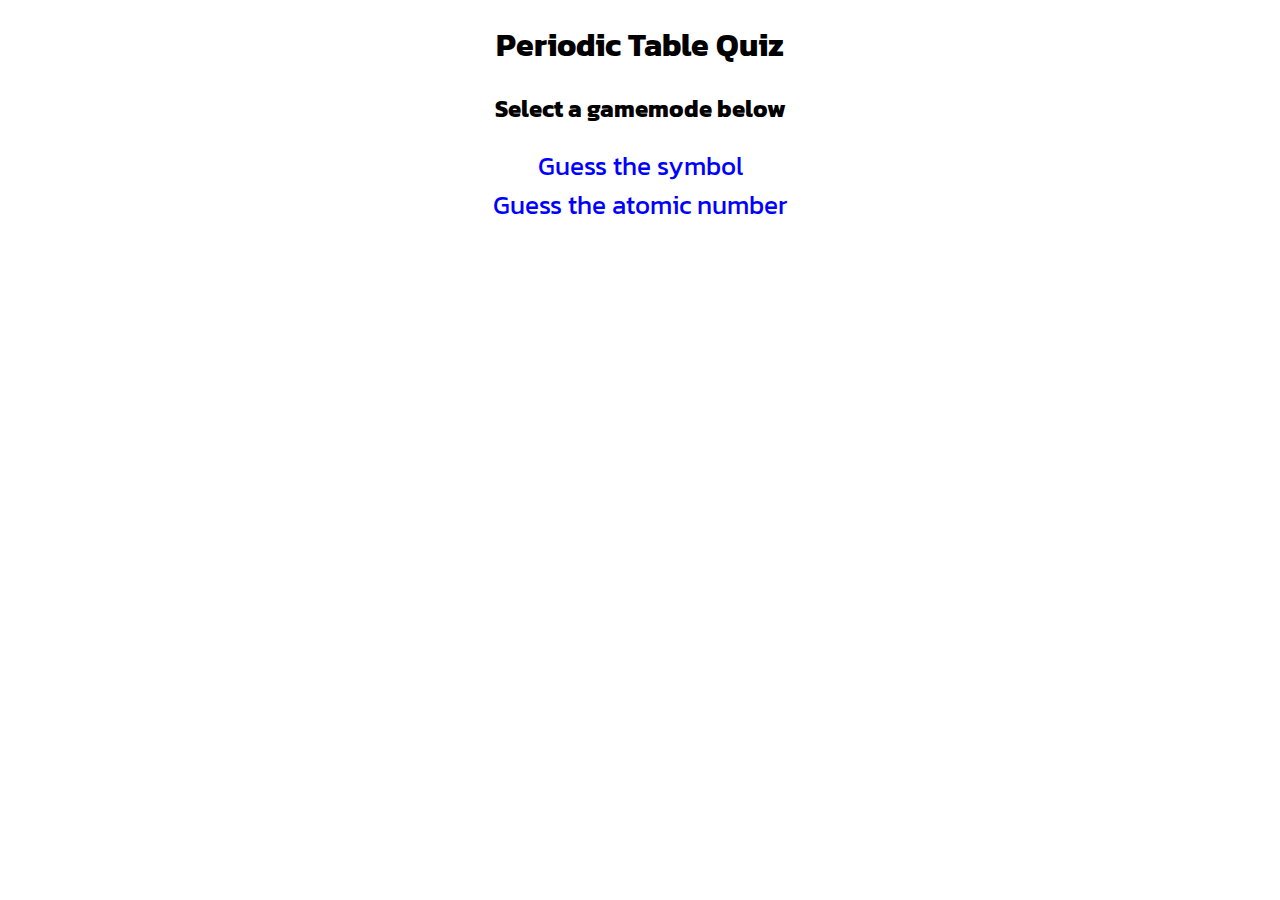
<file: index.html>
<!DOCTYPE html>
<html lang="en">
  <head>
    <meta charset="UTF-8" />
    <meta name="viewport" content="width=device-width, initial-scale=1.0" />
    <link rel="stylesheet" href="./style.css" />
    <title>Periodic Table Quiz</title>
  </head>
  <body>
    <h1>Periodic Table Quiz</h1>
    <h2>Select a gamemode below</h2>
    <a href="./Symbol/symbol.html">Guess the symbol</a>
    <br />
    <a href="./Atomic Number/atomic.html">Guess the atomic number</a>
  </body>
</html>
</file>
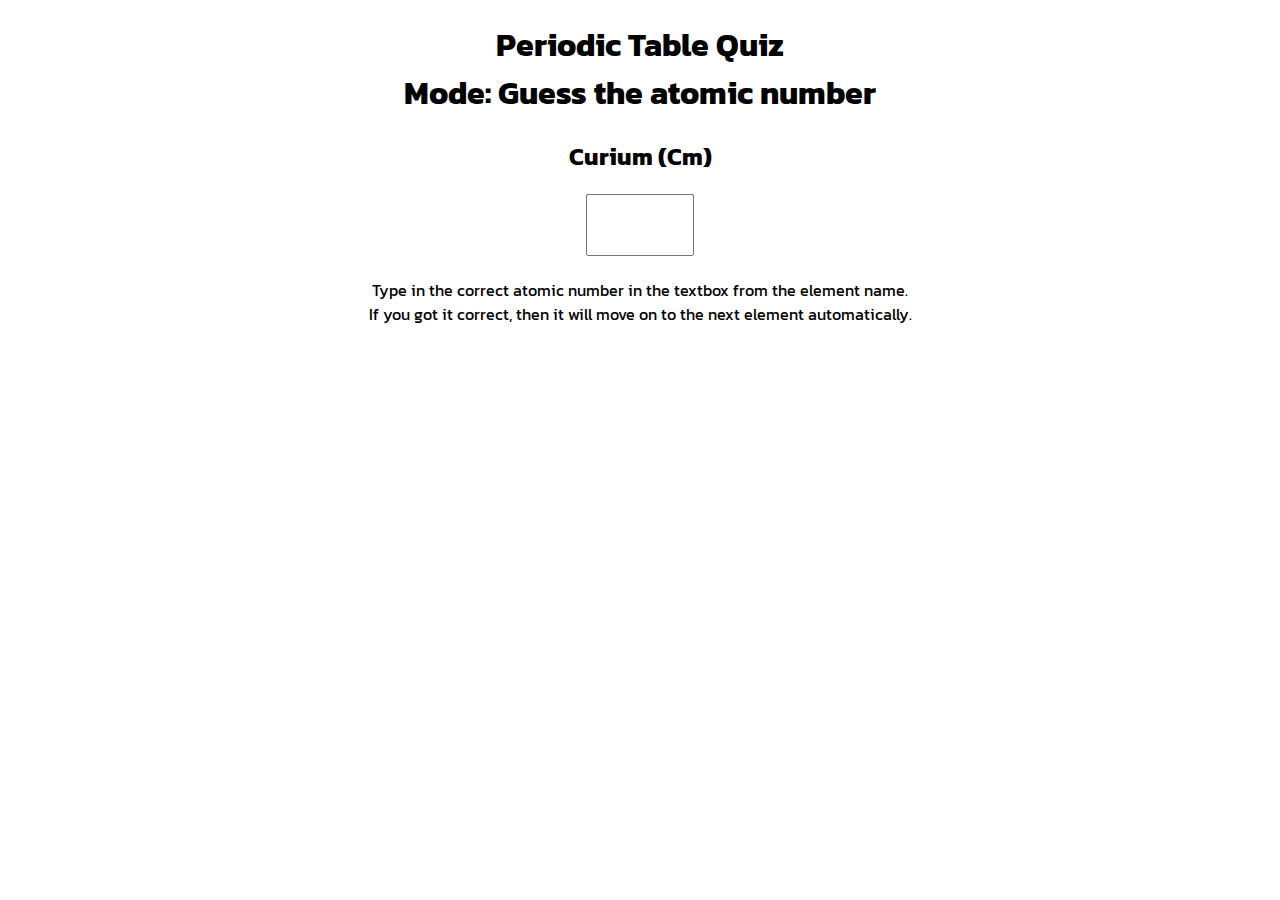
<file: Atomic Number/atomic.html>
<!DOCTYPE html>
<html lang="en">
  <head>
    <meta charset="UTF-8" />
    <meta name="viewport" content="width=device-width, initial-scale=1.0" />
    <link rel="stylesheet" href="../style.css" />
    <title>Periodic Table Quiz</title>
  </head>
  <body>
    <center>
      <h1>Periodic Table Quiz<br />Mode: Guess the atomic number</h1>
      <h2 id="name">Please wait on load...</h2>
      <textarea cols="3" rows="1" id="atomicNumber"></textarea>
      <br />
      <p>
        Type in the correct atomic number in the textbox from the element
        name.<br />If you got it correct, then it will move on to the next
        element automatically.
      </p>
    </center>

    <script src="script.js"></script>
  </body>
</html>
</file>
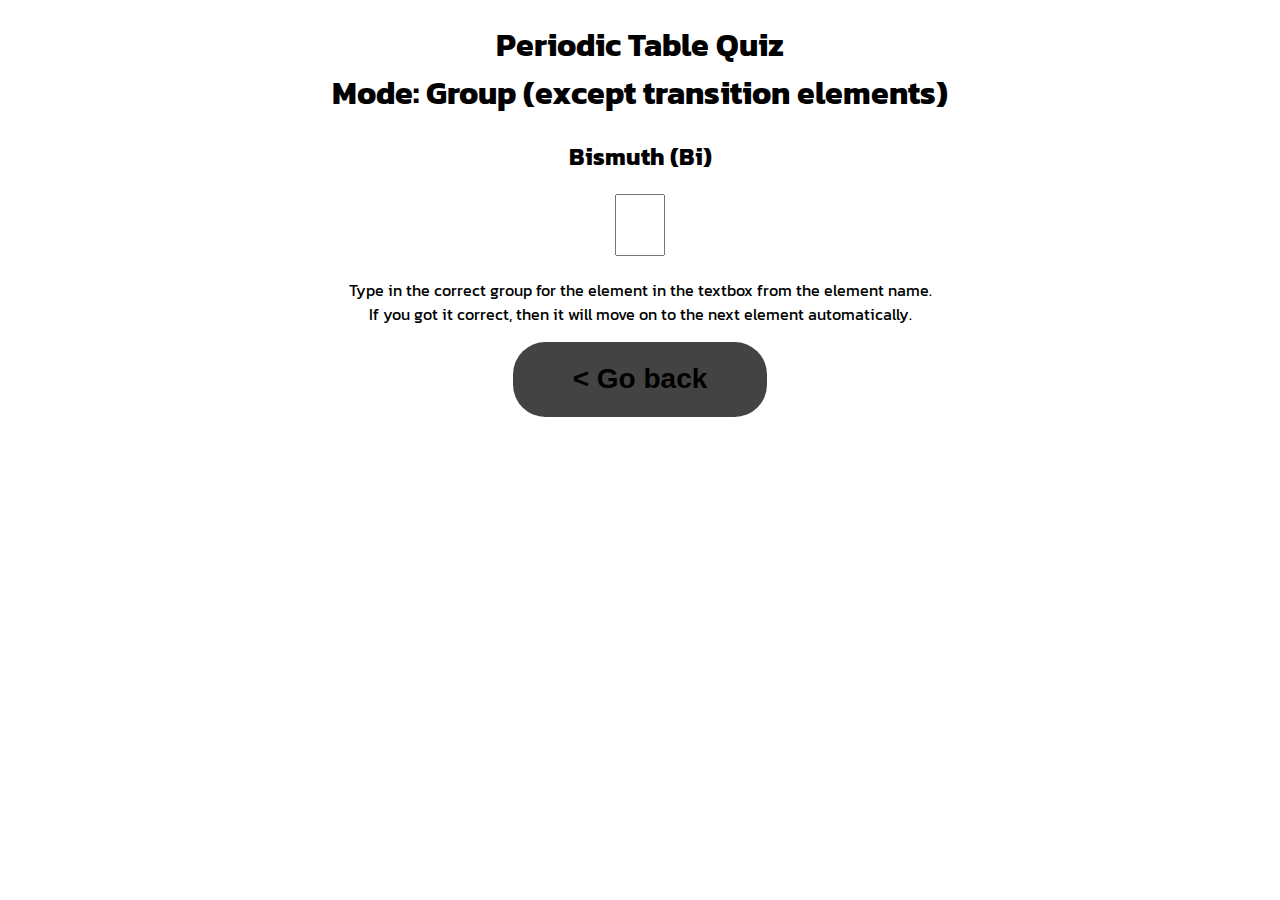
<file: Group/group.html>
<!DOCTYPE html>
<html lang="en">
  <head>
    <meta charset="UTF-8" />
    <meta name="viewport" content="width=device-width, initial-scale=1.0" />
    <link rel="stylesheet" href="../style.css" />
    <link rel="stylesheet" href="../linkTransition/linkTransition.css" />
    <link rel="stylesheet" href="../fancyBtn/style.css" />

    <title>Periodic Table Quiz</title>
  </head>
  <body>
    <div class="wrapper" id="wrapper">
      <h1>
        Periodic Table Quiz
        <br />
        Mode: Group (except transition elements)
      </h1>
      <h2 id="name">Please wait on load...</h2>
      <textarea cols="1" rows="1" id="group"></textarea>
      <br />
      <p>
        Type in the correct group for the element in the textbox from the
        element name.
        <br />
        If you got it correct, then it will move on to the next element
        automatically.
      </p>

      <div class="fancyBtnBg">
        <button
          class="fancyBtn"
          onclick="linkTransition('../index.html', true)"
        >
          <div class="fancyBtnContent">< Go back</div>
        </button>
      </div>
    </div>

    <div class="transitionPh" id="transitionPh"></div>

    <script src="./script.js"></script>
    <script src="../linkTransition/linkTransition.js"></script>
  </body>
</html>
</file>
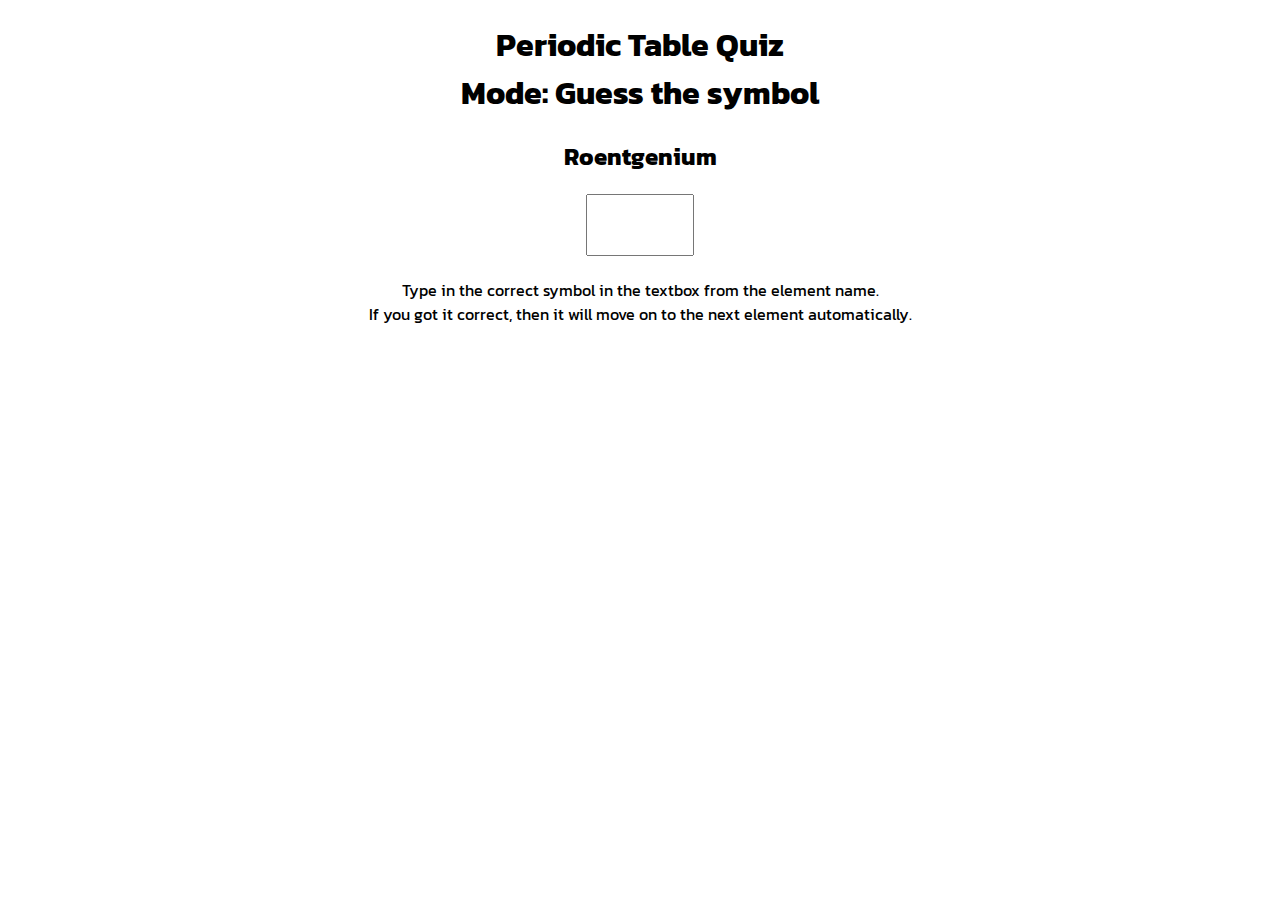
<file: Symbol/symbol.html>
<!DOCTYPE html>
<html lang="en">
  <head>
    <meta charset="UTF-8" />
    <meta name="viewport" content="width=device-width, initial-scale=1.0" />
    <link rel="stylesheet" href="../style.css" />
    <title>Periodic Table Quiz</title>
  </head>
  <body>
    <center>
      <h1>Periodic Table Quiz<br />Mode: Guess the symbol</h1>
      <h2 id="name">Please wait on load...</h2>
      <textarea cols="3" rows="1" id="symbol"></textarea>
      <br />
      <p>
        Type in the correct symbol in the textbox from the element name.<br />If
        you got it correct, then it will move on to the next element
        automatically.
      </p>
    </center>

    <script src="script.js"></script>
  </body>
</html>
</file>
<file: style.css>
@import url('https://fonts.googleapis.com/css2?family=Kanit&display=swap');

body {
  font-family: 'Kanit', sans-serif;
  text-align: center;
}

textarea {
  font-size: 48px;
  resize: none;
}

a {
  font-size: 26px;
  text-decoration: none;
  color: blue;
  transition: 0.2s;
}

a:hover {
  color: orangered;
}
</file>
<file: linkTransition/linkTransition.css>
body {
  margin: 0;
  overflow-x: hidden;
}

.transitionPh {
  position: fixed;
  margin: 0;
  top: 0;
  right: 0;
  background-color: #222222;
  width: 100vw;
  height: 100vh;
  transform: translateX(100%);
  z-index: 99;
}

@keyframes contentSlide {
  0% {
    background-color: #222222;
  }

  100% {
    transform: translateX(-30%);
    background-color: #555555;
  }
}

@keyframes phSlide {
  0% {
    transform: translateX(100%);
  }

  100% {
    transform: translateX(30%);
  }
}

@keyframes contentSlideRv {
  0% {
    transform: translateX(0%);
  }

  100% {
    transform: translateX(130%);
  }
}

@keyframes phSlideRv {
  0% {
    transform: translateX(-100%);
    background-color: #555555;
  }

  100% {
    transform: translateX(-130%);
    background-color: #222222;
  }
}
</file>
<file: fancyBtn/style.css>
.fancyBtnBg {
  display: inline-block;
  background-color: #434343;
  width: auto;
  margin: 0;
  border-radius: 32.5px;
  overflow: hidden;
}

.fancyBtn {
  display: flex;
  align-items: center;
  justify-content: center;
  background-color: transparent;
  border: none;
  font-size: 28px;
  font-weight: 600;
  width: 100%;
  height: 75px;
  transition: background-color 0.2s ease-in-out;
  margin: 0;
  padding: 0 60px;
  user-select: none;
}

.fancyBtn .fancyBtnContent {
  width: fit-content;
  text-align: center;
  transition: transform 0.2s ease-in-out;
}

/* .fancyBtn.top {
  border-top-left-radius: 32.5px;
  border-top-right-radius: 32.5px;
}

.fancyBtn.bottom {
  border-bottom-left-radius: 32.5px;
  border-bottom-right-radius: 32.5px;
} */

.fancyBtn:active {
  background-color: #5a5a5a;
}

.fancyBtn:active .fancyBtnContent {
  transform: scale(0.98);
}

@keyframes pressButton {
  0% {
    background-color: #444444;
    /* font-size: 20px; */
    transform: scale(1);
  }

  100% {
    background-color: #5a5a5a;
    /* font-size: 19px; */
    transform: scale(0.9);
  }
}
</file>
